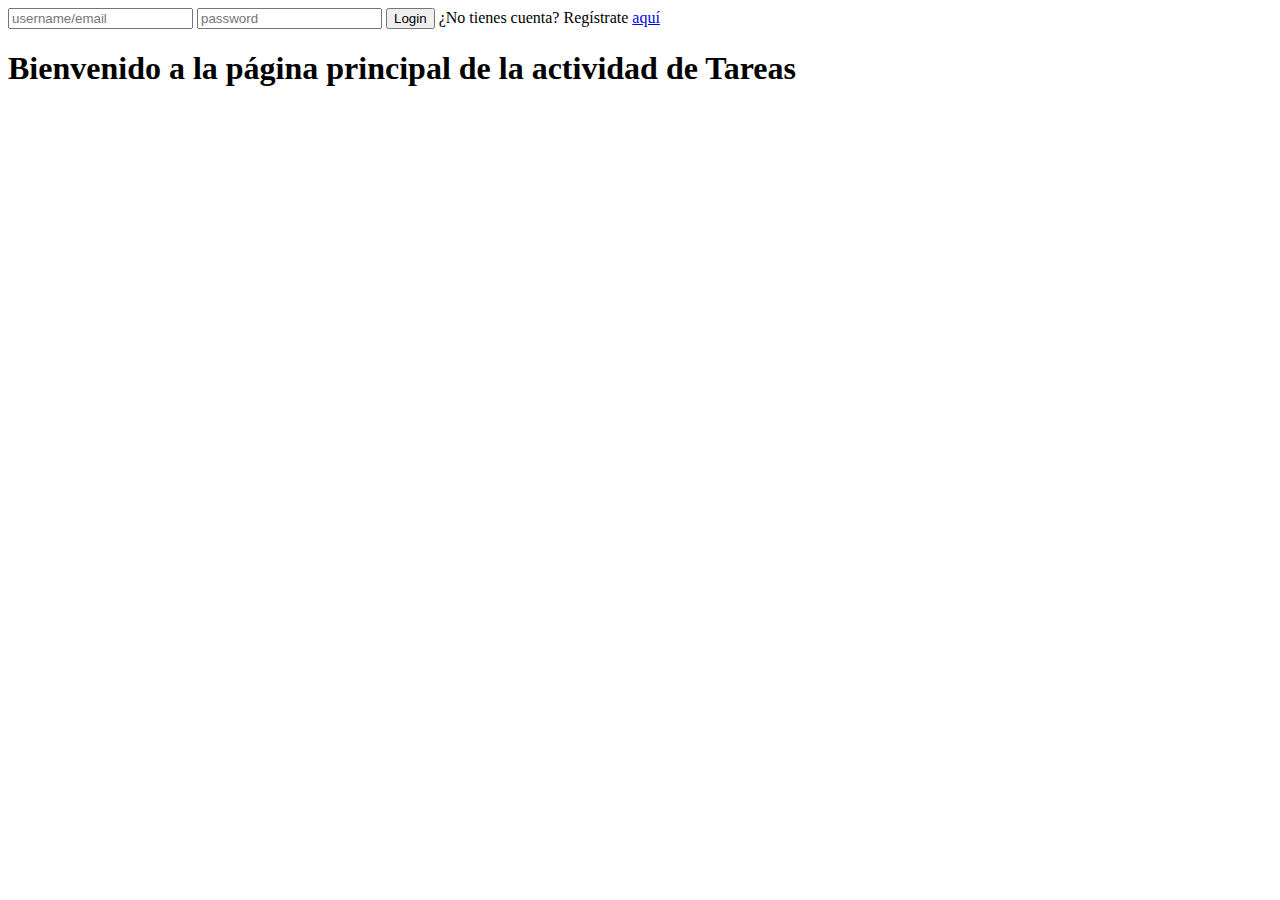
<file: index.html>
<!DOCTYPE html>
<html lang="es">
<head>
    <meta charset="UTF-8">
    <meta name="viewport" content="width=device-width, initial-scale=1.0">
    <script></script>
    <title>To do</title>
</head>
<body>
    <header id="loginBox">
            <input type="text" value="" id="username" placeholder="username/email">
            <input type="password" value="" id="password" placeholder="password">
            <span id="errorLogin"></span>
            <button id="btnLogin">Login</button>
            ¿No tienes cuenta? Regístrate <a href="./registro.html">aquí</a>
    </header>
    <main>
        <h1>Bienvenido a la página principal de la actividad de Tareas</h1> 
    </main>
    
</body>
</html>
</file>
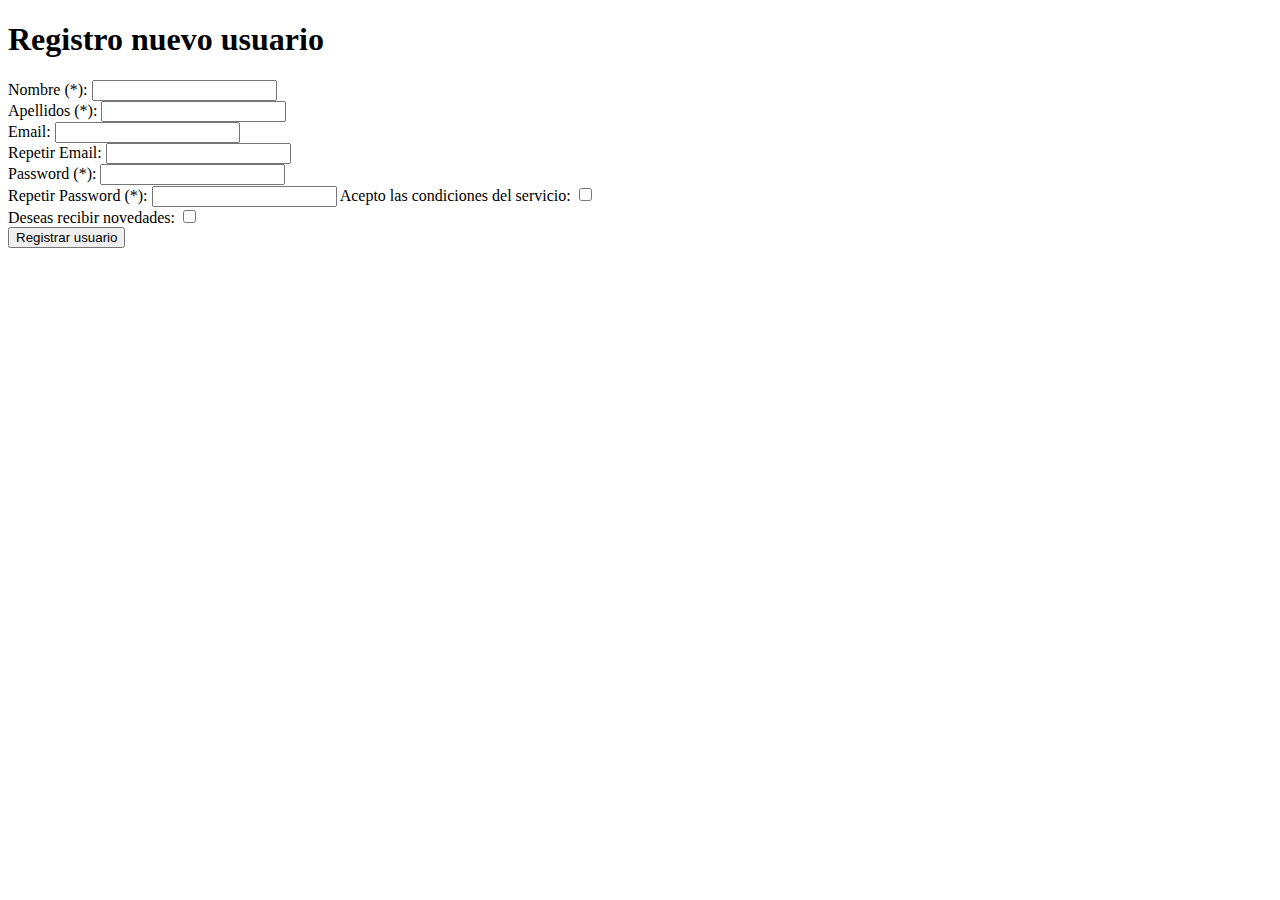
<file: registro.html>
<!DOCTYPE html>
<html lang="es">
<head>
    <meta charset="UTF-8">
    <meta name="viewport" content="width=device-width, initial-scale=1.0">
    <script></script>
    <title>To do</title>
</head>
<body>
    <h1>Registro nuevo usuario</h1>
    <main>
        <form id="formRegistro">
            Nombre (*): <input type ="text" id="nombre"/><span class="resaltado" id="errorNombre"></span><br>
            Apellidos (*): <input type="text" id="apellidos"/><span class="resaltado" id="errorApellidos"></span><br>
            Email: <input type="text" id="email"><span class="resaltado" id="errorEmail"></span><br>
            Repetir Email: <input type="text" id="repetirEmail"><span class="resaltado" id="errorRepetirEmail"></span><br>
            Password (*): <input type="password" id="password"><span class="resaltado" id="errorPassword"></span><br>
            Repetir Password (*): <input type="password" id="repetirPassword"><span class="resaltado" id="errorRepetirPassword"></span>
            Acepto las condiciones del servicio: <input type="checkbox" id="condiciones"/><span id="errorCondiciones" class="resaltado"></span><br>
            Deseas recibir novedades: <input type="checkbox"  id="news"/><br>
            <button id="btnRegistrarUsuario">Registrar usuario</button><span class="resaltado" id="errorRegistro"></span>
        </form>
    </main>
    
</body>
</html>
</file>
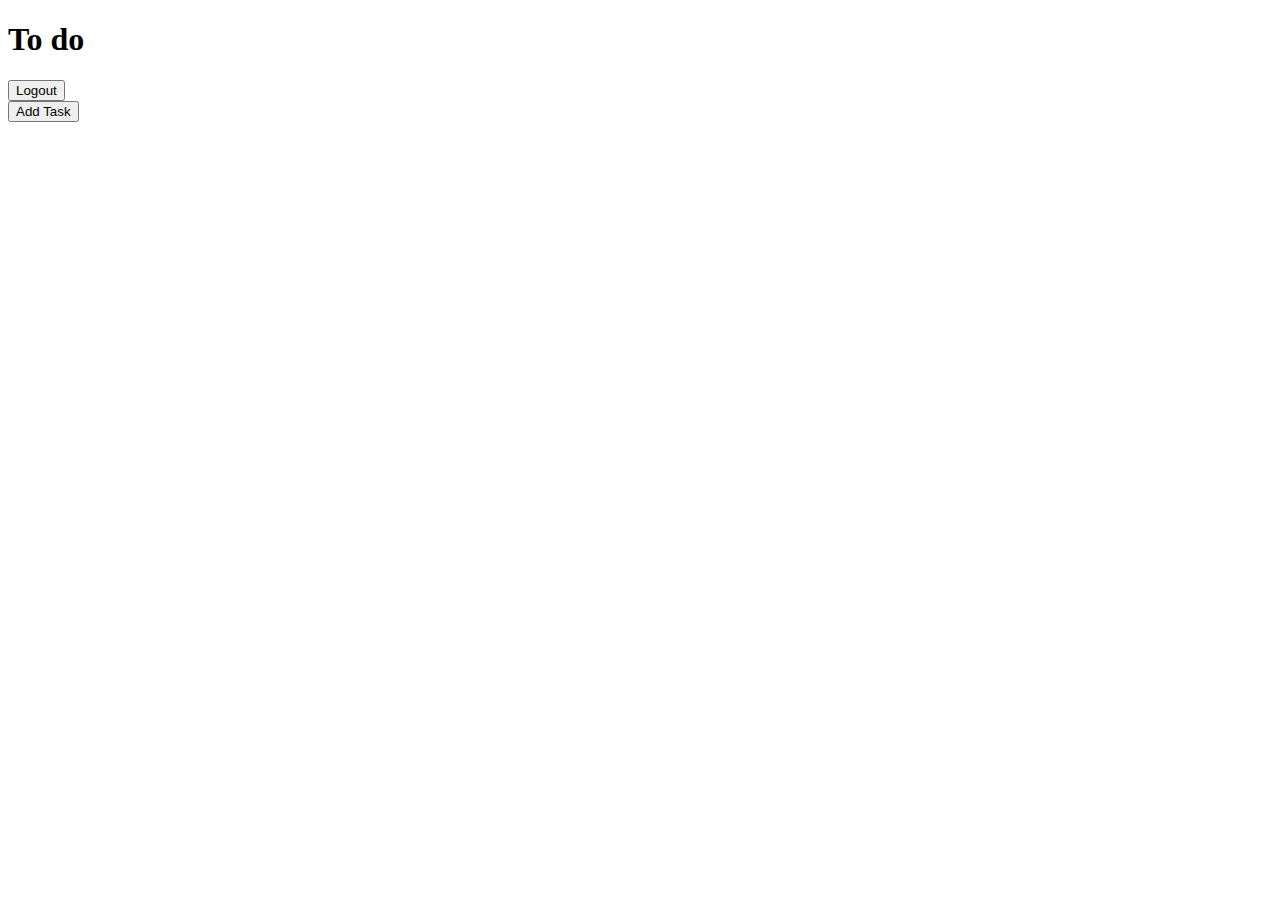
<file: tareas.html>
<!DOCTYPE html>
<html lang="es">
<head>
    <meta charset="UTF-8">
    <meta name="viewport" content="width=device-width, initial-scale=1.0">
    <title>To do</title>
</head>
<body>
    
    <header> 
        <h1>To do</h1>
        <button id="btnLogout">Logout</button>
    </header>
    <main>
        <button id="btnAddTask">Add Task</button>
        <section id="listaTareas">
        </section>
    </main>
    
</body>
</html>
</file>
